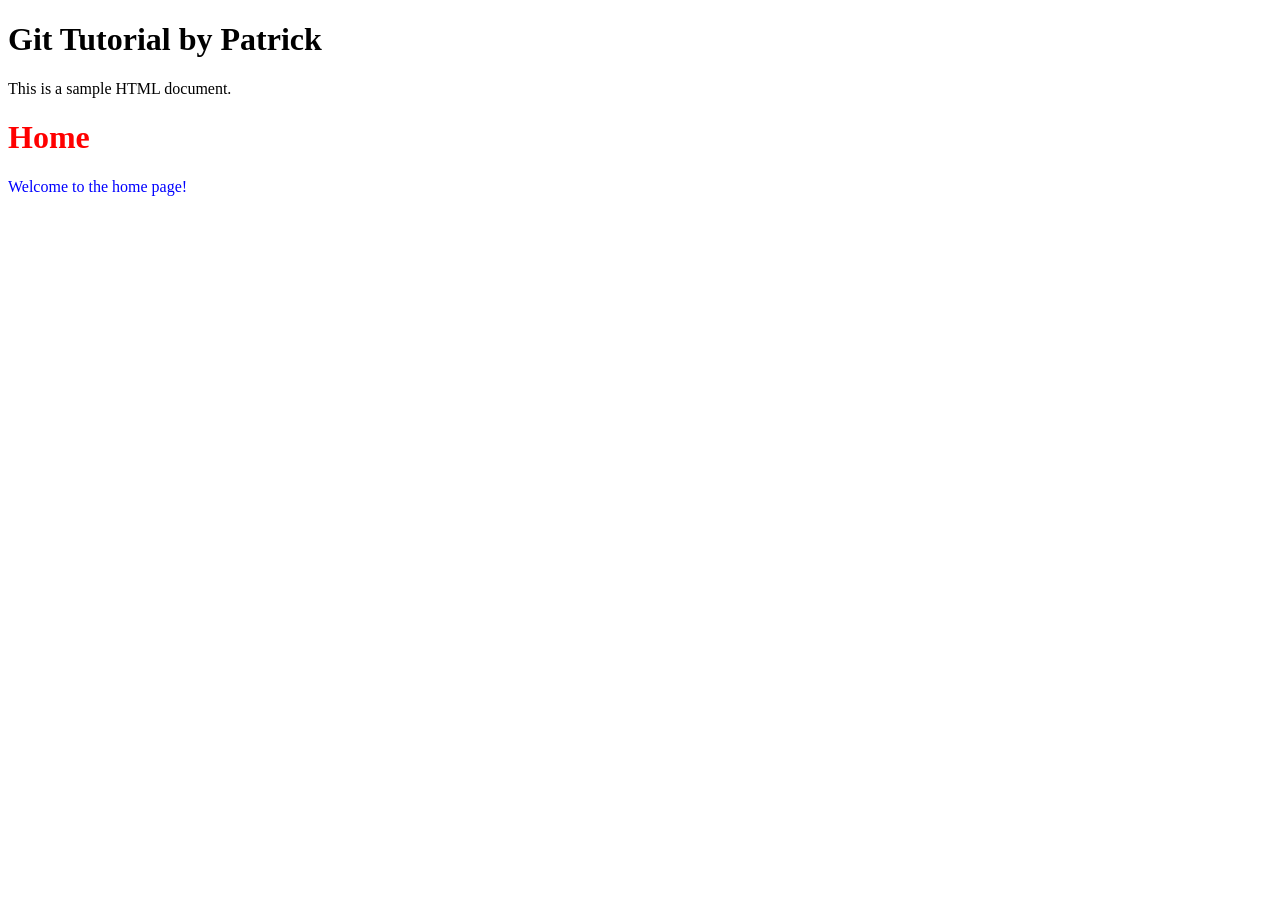
<file: index.html>
<!DOCTYPE html>
<html lang="en">
<head>
    <meta charset="UTF-8">
    <meta name="viewport" content="width=device-width, initial-scale=1.0">
    <title>Document</title>
    <link rel="stylesheet" href="style.css">
</head>
<body>
    <h1>Git Tutorial by Patrick</h1>
    <p>This is a sample HTML document.</p>
    <div class="home">
        <h1>Home</h1>
        <p>Welcome to the home page!</p>
    </div>
</body>
</html>
</file>
<file: style.css>
.home {
    h1 {
        color: red;
    }
    p {
        color: blue;
    }
}
</file>
